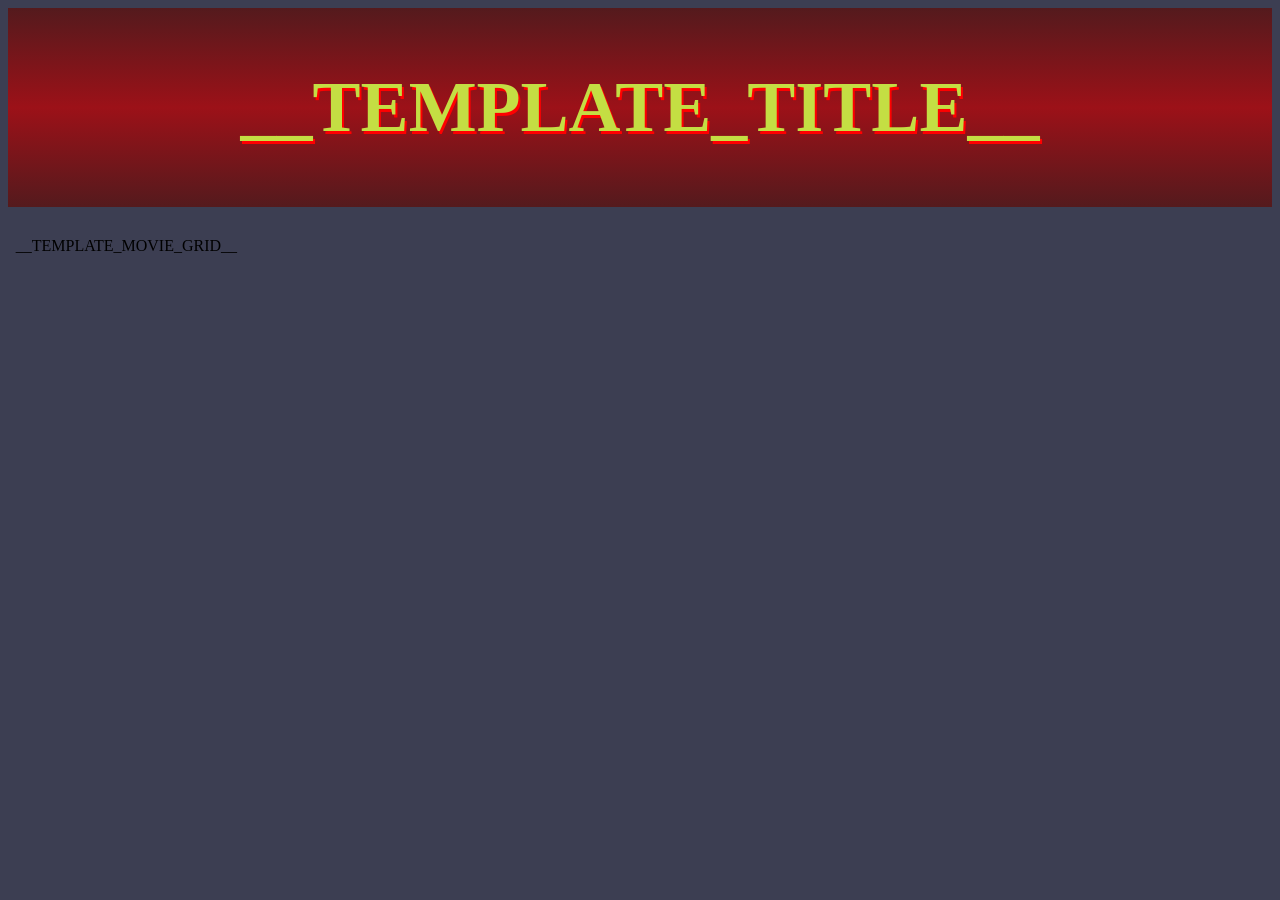
<file: index_template.html>
<html>
<head>
    <title>My Movie App</title>
    <link rel="stylesheet" href="style.css"/>
</head>
<body>
<div class="list-movies-title">
    <h1>__TEMPLATE_TITLE__</h1>
</div>
<div>
    <ol class="movie-grid">
        __TEMPLATE_MOVIE_GRID__
    </ol>
</div>
</body>
</html>
</file>
<file: style.css>
body {
  background: #3c3e52;
  color: black;
  font-family: Copperplate;
}

.list-movies-title {
  padding: 10px 0;
  background: linear-gradient(#541a1d, #9c1118, #541a1d);
  color: #c4de43;
  text-align: center;
  text-shadow: 2px 3px red;
  font-size: 27pt;
}

.movie-grid {
  list-style-type: none;
  padding: 0;
  margin: 0;
  margin-top: 30px;
  display: grid;
  grid-template-columns: repeat(5, 1fr); /* 5 movies per row */
  grid-gap: 20px;
  justify-items: center;
}

.movie-grid li {
  padding: 20px;
  text-shadow: 1px 1px #541a1d;
  text-align: center;
  font-size: 20px;
}

.movie {
  width: 200px;
}

.movie-title,
.movie-year {
  font-size: 0.9em;
  text-align: center;
}

.movie-title {
  margin-top: 10px;
}

.movie-year {
  color: #999;
}

.movie-poster {
  box-shadow: 0 3px 6px rgba(0, 0, 0, 0.16), 0 3px 6px rgba(0, 0, 0, 0.23);
  width: 160px;
  height: 240px;
}
</file>
